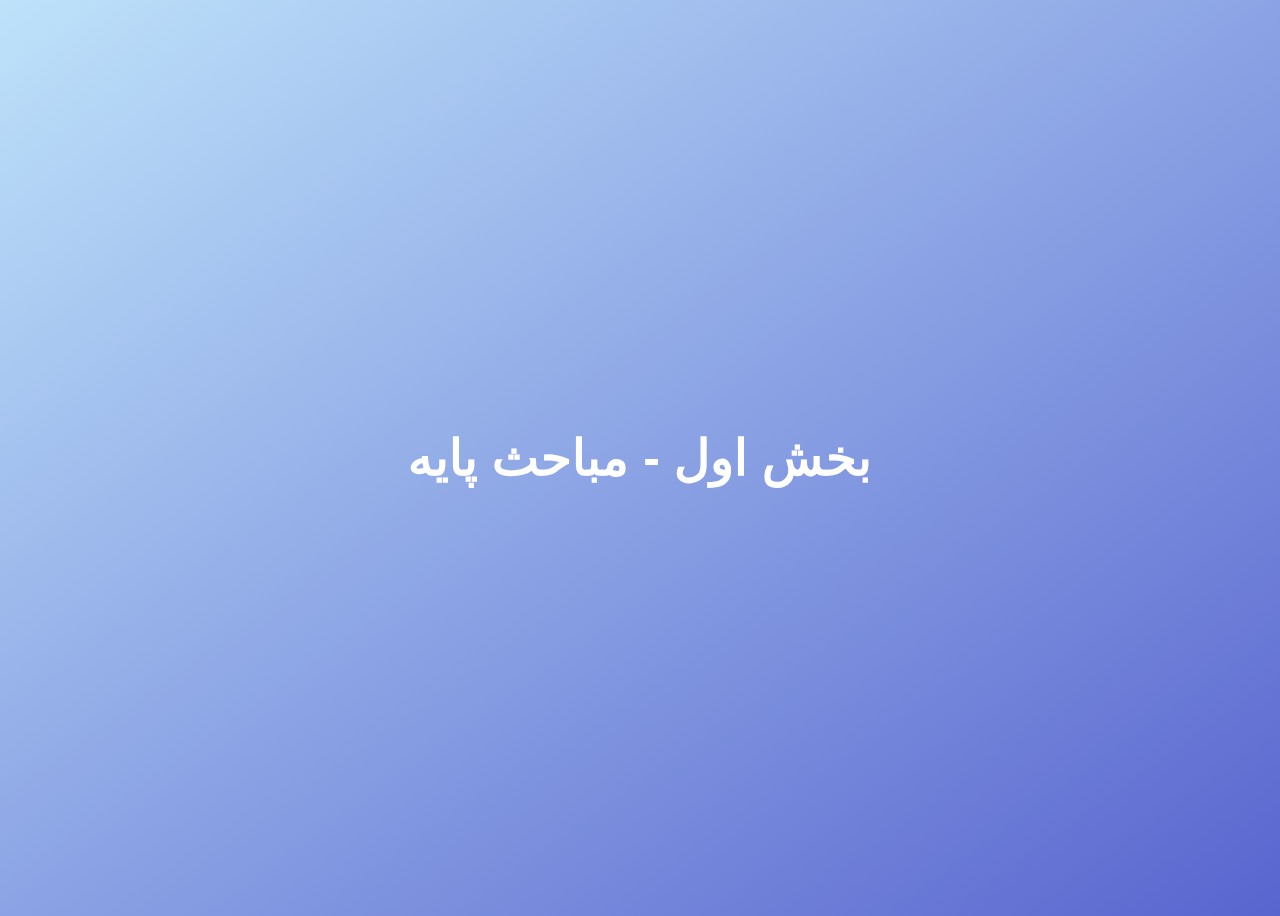
<file: 01-Fundamentals/index.html>
<!DOCTYPE html>
<html lang="fa" dir="rtl">
  <head>
    <meta charset="UTF-8" />
    <meta name="viewport" content="width=device-width, initial-scale=1.0" />
    <meta http-equiv="X-UA-Compatible" content="ie=edge" />
    <title>بخش اول - مباحث پایه</title>
    <style>
      body {
        height: 100vh;
        display: flex;
        align-items: center;
        background: linear-gradient(to top left, #5965cf, #bee2fa);
      }
      h1 {
        font-family: sans-serif;
        font-size: 50px;
        line-height: 1.3;
        width: 100%;
        padding: 30px;
        text-align: center;
        color: white;
      }
    </style>
  </head>
  <body>
    <h1>بخش اول - مباحث پایه</h1>

    <script src="./script.js"></script>
  </body>
</html>
</file>
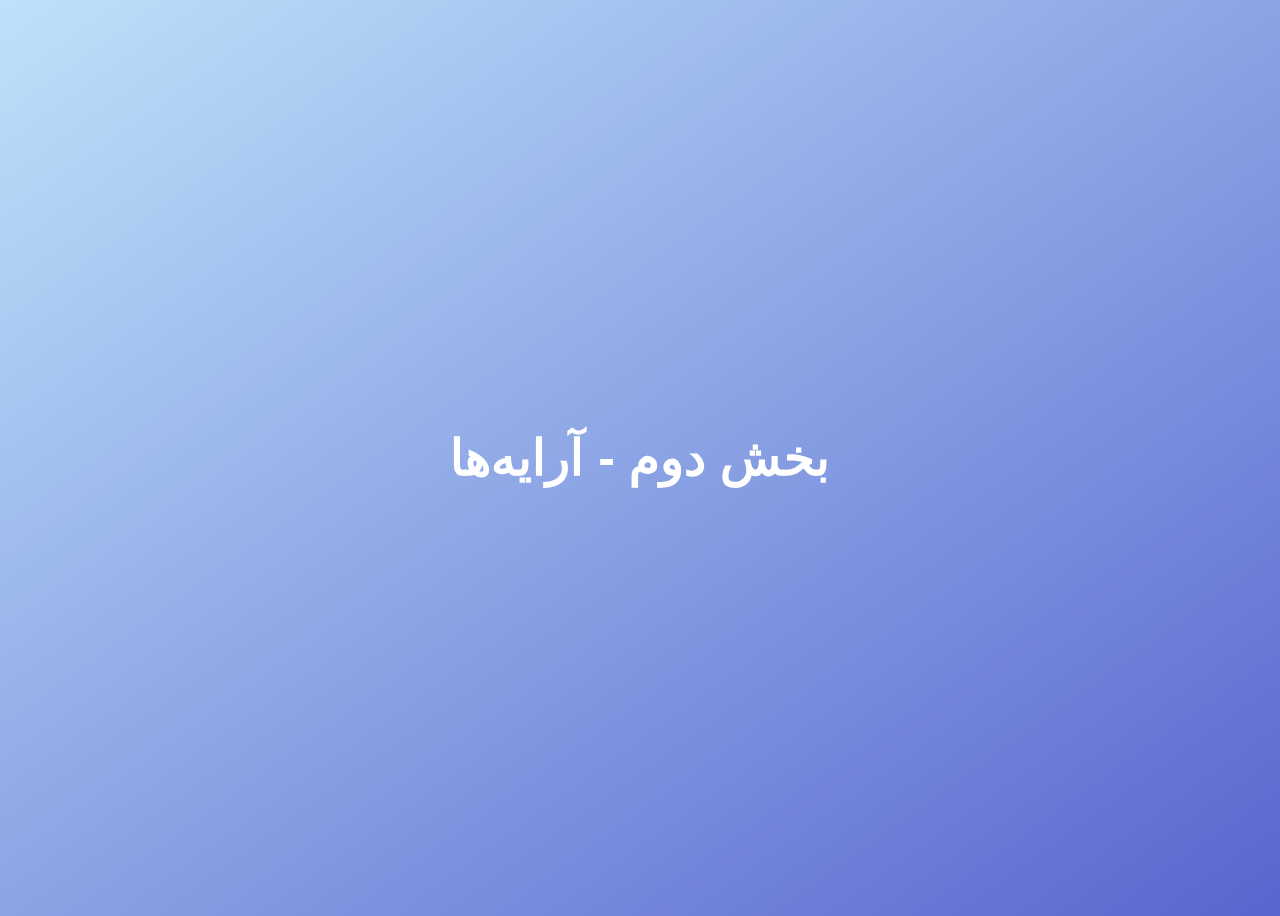
<file: 02-Arrays and Strings/index.html>
<!DOCTYPE html>
<html lang="fa" dir="rtl">
  <head>
    <meta charset="UTF-8" />
    <meta name="viewport" content="width=device-width, initial-scale=1.0" />
    <meta http-equiv="X-UA-Compatible" content="ie=edge" />
    <title>بخش دوم - آرایه‌ها</title>
    <style>
      body {
        height: 100vh;
        display: flex;
        align-items: center;
        background: linear-gradient(to top left, #5965cf, #bee2fa);
      }
      h1 {
        font-family: sans-serif;
        font-size: 50px;
        line-height: 1.3;
        width: 100%;
        padding: 30px;
        text-align: center;
        color: white;
      }
    </style>
  </head>
  <body>
    <h1>بخش دوم - آرایه‌ها</h1>

    <script src="script.js"></script>
  </body>
</html>
</file>
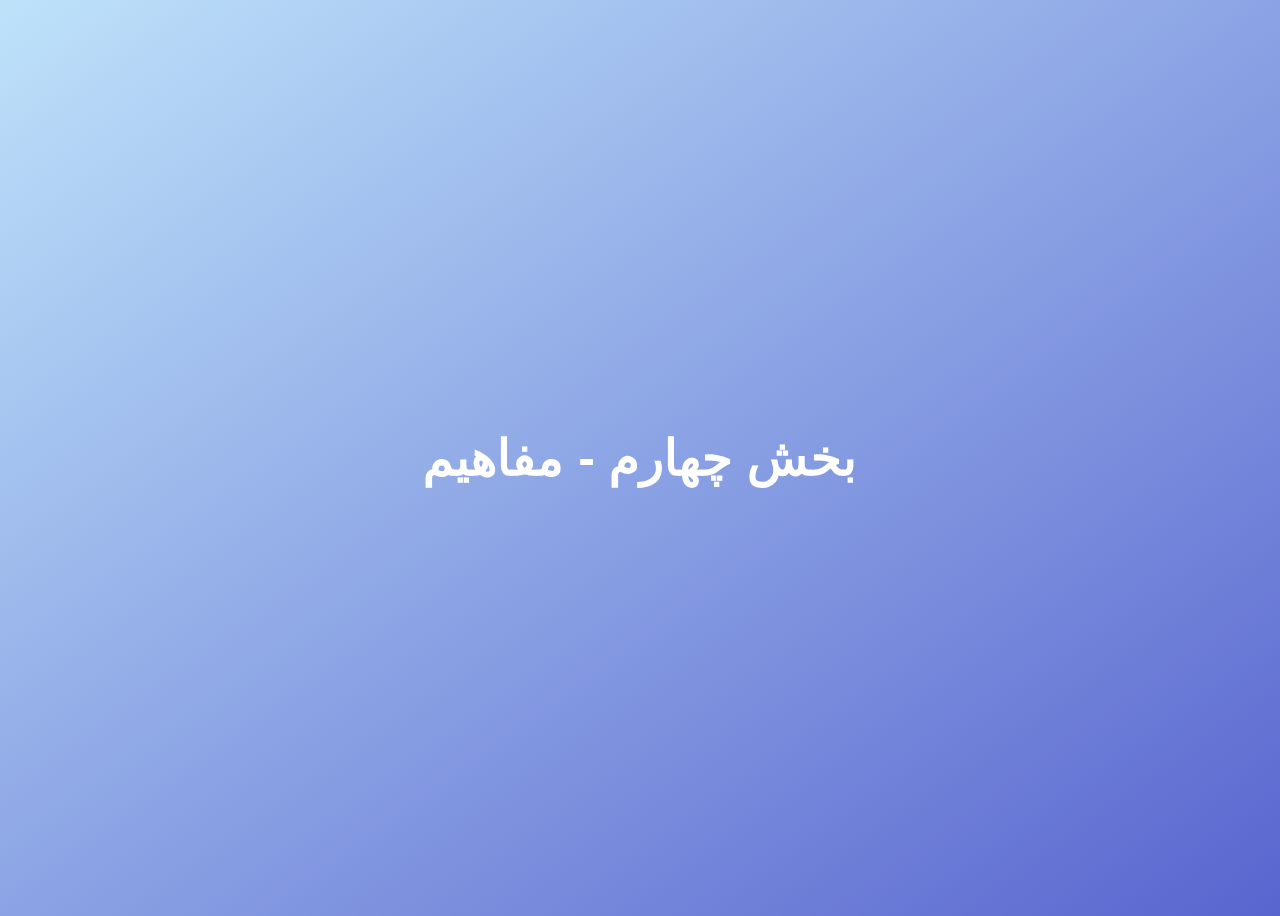
<file: 04-Conceptuals/final/index.html>
<!DOCTYPE html>
<html lang="fa" dir="rtl">
  <head>
    <meta charset="UTF-8" />
    <meta name="viewport" content="width=device-width, initial-scale=1.0" />
    <meta http-equiv="X-UA-Compatible" content="ie=edge" />
    <title>جلسه جهارم - مفاهیم</title>
    <style>
      body {
        height: 100vh;
        display: flex;
        align-items: center;
        background: linear-gradient(to top left, #5965cf, #bee2fa);
      }
      h1 {
        font-family: sans-serif;
        font-size: 50px;
        line-height: 1.3;
        width: 100%;
        padding: 30px;
        text-align: center;
        color: white;
      }
    </style>
  </head>
  <body>
    <h1>بخش چهارم - مفاهیم</h1>

    <script src="script.js"></script>
  </body>
</html>
</file>
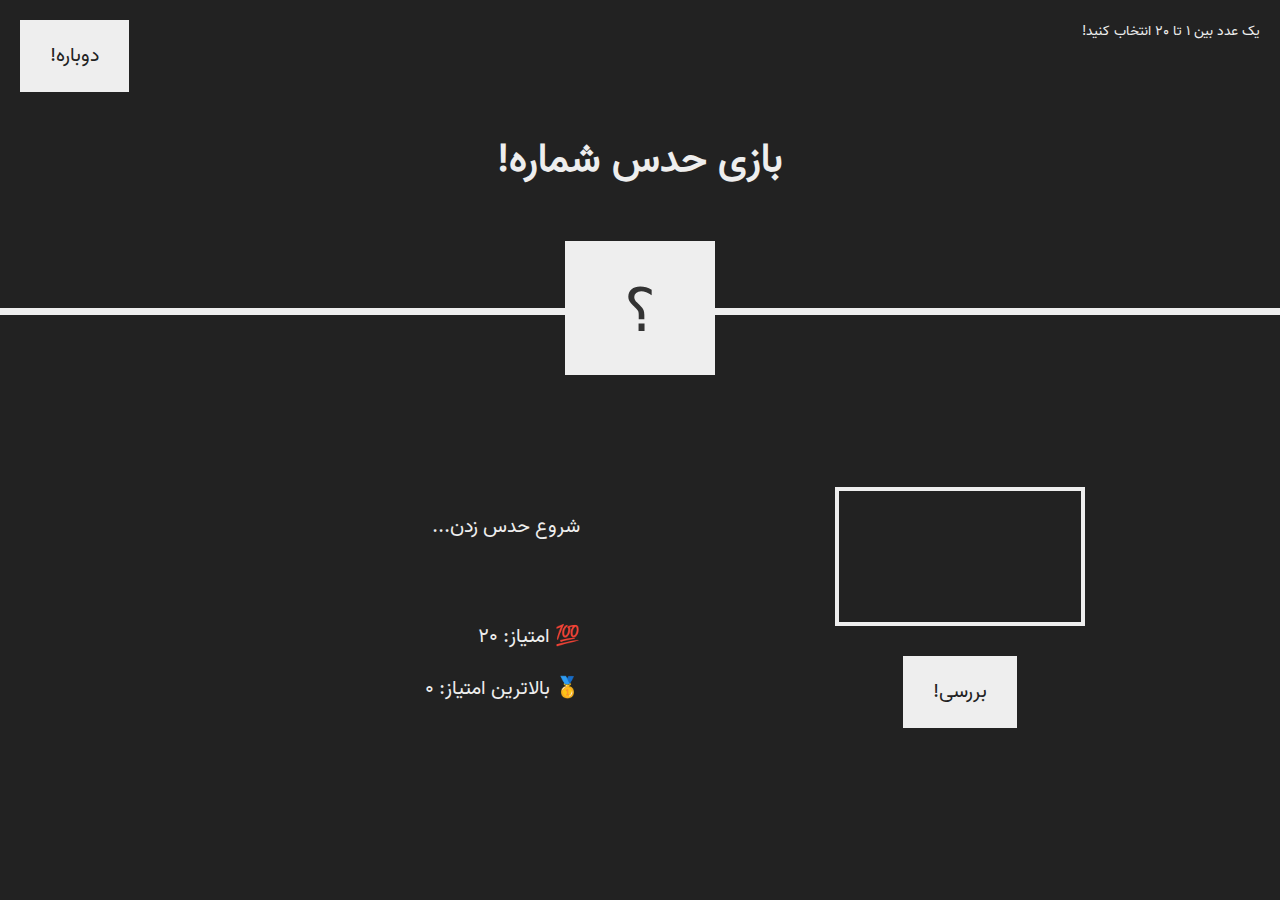
<file: 03-DOM/Guess-Number-Game/demo/index.html>
<!DOCTYPE html>
<html lang="fa" dir="rtl">
  <head>
    <meta charset="UTF-8" />
    <meta name="viewport" content="width=device-width, initial-scale=1.0" />
    <meta http-equiv="X-UA-Compatible" content="ie=edge" />
    <link rel="stylesheet" href="style.css" />
    <title>بازی حدس شماره!</title>
  </head>
  <body>
    <header>
      <h1>بازی حدس شماره!</h1>
      <p class="between">یک عدد بین 1 تا 20 انتخاب کنید!</p>
      <button class="btn again">دوباره!</button>
      <div class="number">؟</div>
    </header>
    <main>
      <section class="left">
        <input type="number" class="guess" />
        <button class="btn check">بررسی!</button>
      </section>
      <section class="right">
        <p class="message">شروع حدس زدن...</p>
        <p class="label-score">💯 امتیاز: <span class="score">20</span></p>
        <p class="label-highscore">
          🥇 بالاترین امتیاز: <span class="highscore">0</span>
        </p>
      </section>
    </main>
    <script src="script.js"></script>
  </body>
</html>
</file>
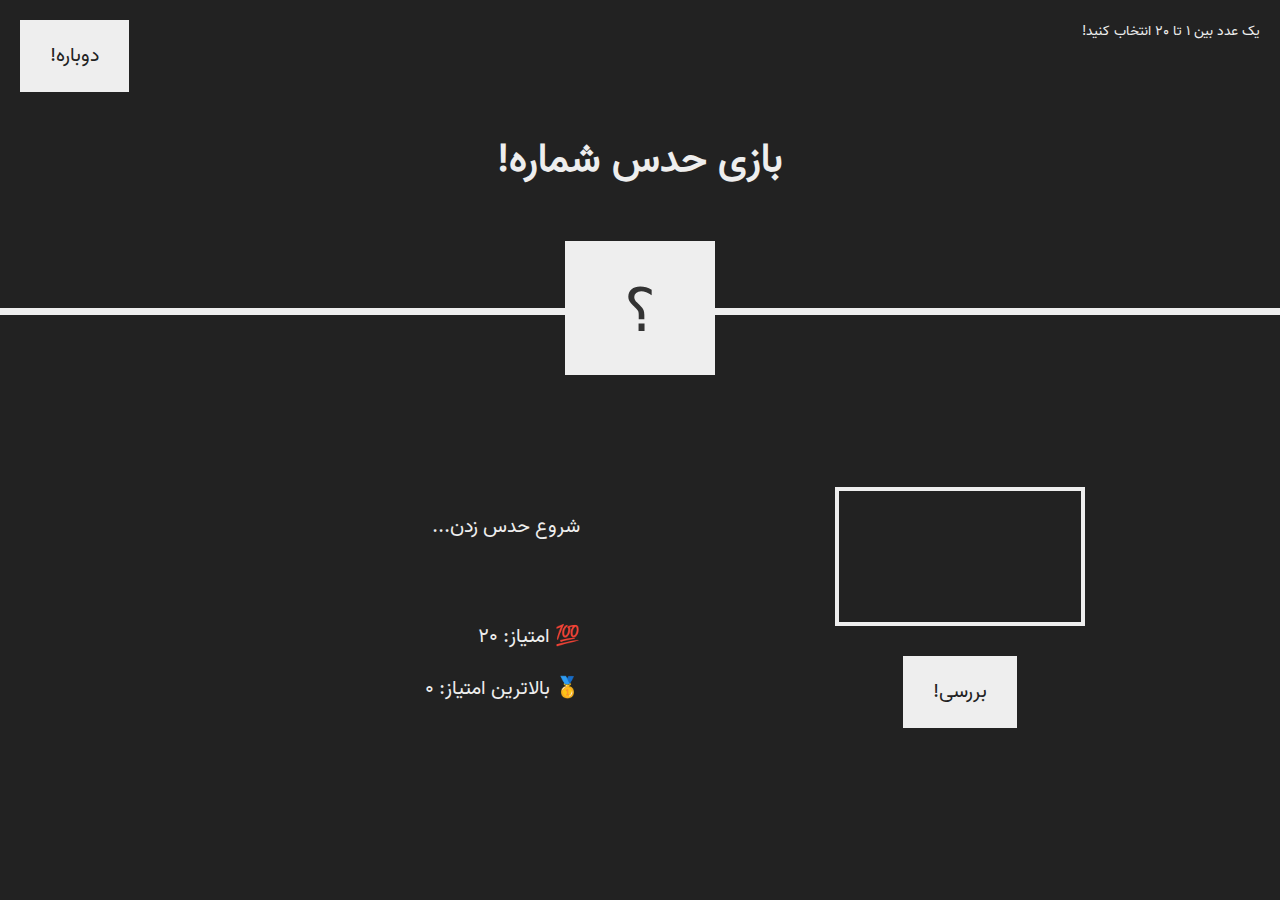
<file: 03-DOM/Guess-Number-Game/final/index.html>
<!DOCTYPE html>
<html lang="fa" dir="rtl">
  <head>
    <meta charset="UTF-8" />
    <meta name="viewport" content="width=device-width, initial-scale=1.0" />
    <meta http-equiv="X-UA-Compatible" content="ie=edge" />
    <link rel="stylesheet" href="style.css" />
    <title>بازی حدس شماره!</title>
  </head>
  <body>
    <header id="header">
      <h1>بازی حدس شماره!</h1>
      <p class="between">یک عدد بین 1 تا 20 انتخاب کنید!</p>
      <button class="btn again">دوباره!</button>
      <div class="number">؟</div>
    </header>
    <main>
      <section class="left">
        <input type="number" class="guess" />
        <button class="btn check">بررسی!</button>
      </section>
      <section class="right">
        <p class="message">شروع حدس زدن...</p>
        <p class="label-score">💯 امتیاز: <span class="score">20</span></p>
        <p class="label-highscore">
          🥇 بالاترین امتیاز: <span class="highscore">0</span>
        </p>
      </section>
    </main>
    <script src="script.js"></script>
  </body>
</html>
</file>
<file: 03-DOM/Guess-Number-Game/demo/style.css>
@import url('https://fonts.googleapis.com/css?family=Press+Start+2P&display=swap');

@font-face {
  font-family: Vazir;
  src: url(./assets/fonts/Vazir.woff);
}

* {
  margin: 0;
  padding: 0;
  box-sizing: inherit;
}

html {
  font-size: 62.5%;
  box-sizing: border-box;
}

body {
  font-family: Vazir, sans-serif;
  color: #eee;
  background-color: #222;
  /* background-color: #60b347; */
}

/* LAYOUT */
header {
  position: relative;
  height: 35vh;
  border-bottom: 7px solid #eee;
}

main {
  height: 65vh;
  color: #eee;
  display: flex;
  align-items: center;
  justify-content: space-around;
}

.left {
  width: 52rem;
  display: flex;
  flex-direction: column;
  align-items: center;
}

.right {
  width: 52rem;
  font-size: 2rem;
}

/* ELEMENTS STYLE */
h1 {
  font-size: 4rem;
  text-align: center;
  position: absolute;
  width: 100%;
  top: 52%;
  left: 50%;
  transform: translate(-50%, -50%);
}

.number {
  font-family: 'Press Start 2P', sans-serif;
  background: #eee;
  color: #333;
  font-size: 6rem;
  width: 15rem;
  padding: 3rem 0rem;
  text-align: center;
  position: absolute;
  bottom: 0;
  left: 50%;
  transform: translate(-50%, 50%);
}

.between {
  font-size: 1.4rem;
  position: absolute;
  top: 2rem;
  right: 2rem;
}

.again {
  position: absolute;
  top: 2rem;
  left: 2rem;
}

.guess {
  background: none;
  border: 4px solid #eee;
  font-family: inherit;
  color: inherit;
  font-size: 5rem;
  padding: 2.5rem;
  width: 25rem;
  text-align: center;
  display: block;
  margin-bottom: 3rem;
}

.btn {
  border: none;
  background-color: #eee;
  color: #222;
  font-size: 2rem;
  font-family: inherit;
  padding: 2rem 3rem;
  cursor: pointer;
}

.btn:hover {
  background-color: #ccc;
}

.message {
  margin-bottom: 8rem;
  height: 3rem;
}

.label-score {
  margin-bottom: 2rem;
}
</file>
<file: 03-DOM/Guess-Number-Game/final/style.css>
@import url('https://fonts.googleapis.com/css?family=Press+Start+2P&display=swap');

@font-face {
  font-family: Vazir;
  src: url(./assets/fonts/Vazir.woff);
}

* {
  margin: 0;
  padding: 0;
  box-sizing: inherit;
}

html {
  font-size: 62.5%;
  box-sizing: border-box;
}

body {
  font-family: Vazir, sans-serif;
  color: #eee;
  background-color: #222;
  /* background-color: #60b347; */
}

/* LAYOUT */
header {
  position: relative;
  height: 35vh;
  border-bottom: 7px solid #eee;
}

main {
  height: 65vh;
  color: #eee;
  display: flex;
  align-items: center;
  justify-content: space-around;
}

.left {
  width: 52rem;
  display: flex;
  flex-direction: column;
  align-items: center;
}

.right {
  width: 52rem;
  font-size: 2rem;
}

/* ELEMENTS STYLE */
h1 {
  font-size: 4rem;
  text-align: center;
  position: absolute;
  width: 100%;
  top: 52%;
  left: 50%;
  transform: translate(-50%, -50%);
}

.number {
  font-family: 'Press Start 2P', sans-serif;
  background: #eee;
  color: #333;
  font-size: 6rem;
  width: 15rem;
  padding: 3rem 0rem;
  text-align: center;
  position: absolute;
  bottom: 0;
  left: 50%;
  transform: translate(-50%, 50%);
}

.between {
  font-size: 1.4rem;
  position: absolute;
  top: 2rem;
  right: 2rem;
}

.again {
  position: absolute;
  top: 2rem;
  left: 2rem;
}

.guess {
  background: none;
  border: 4px solid #eee;
  font-family: inherit;
  color: inherit;
  font-size: 5rem;
  padding: 2.5rem;
  width: 25rem;
  text-align: center;
  display: block;
  margin-bottom: 3rem;
}

.btn {
  border: none;
  background-color: #eee;
  color: #222;
  font-size: 2rem;
  font-family: inherit;
  padding: 2rem 3rem;
  cursor: pointer;
}

.btn:hover {
  background-color: #ccc;
}

.message {
  margin-bottom: 8rem;
  height: 3rem;
}

.label-score {
  margin-bottom: 2rem;
}
</file>
